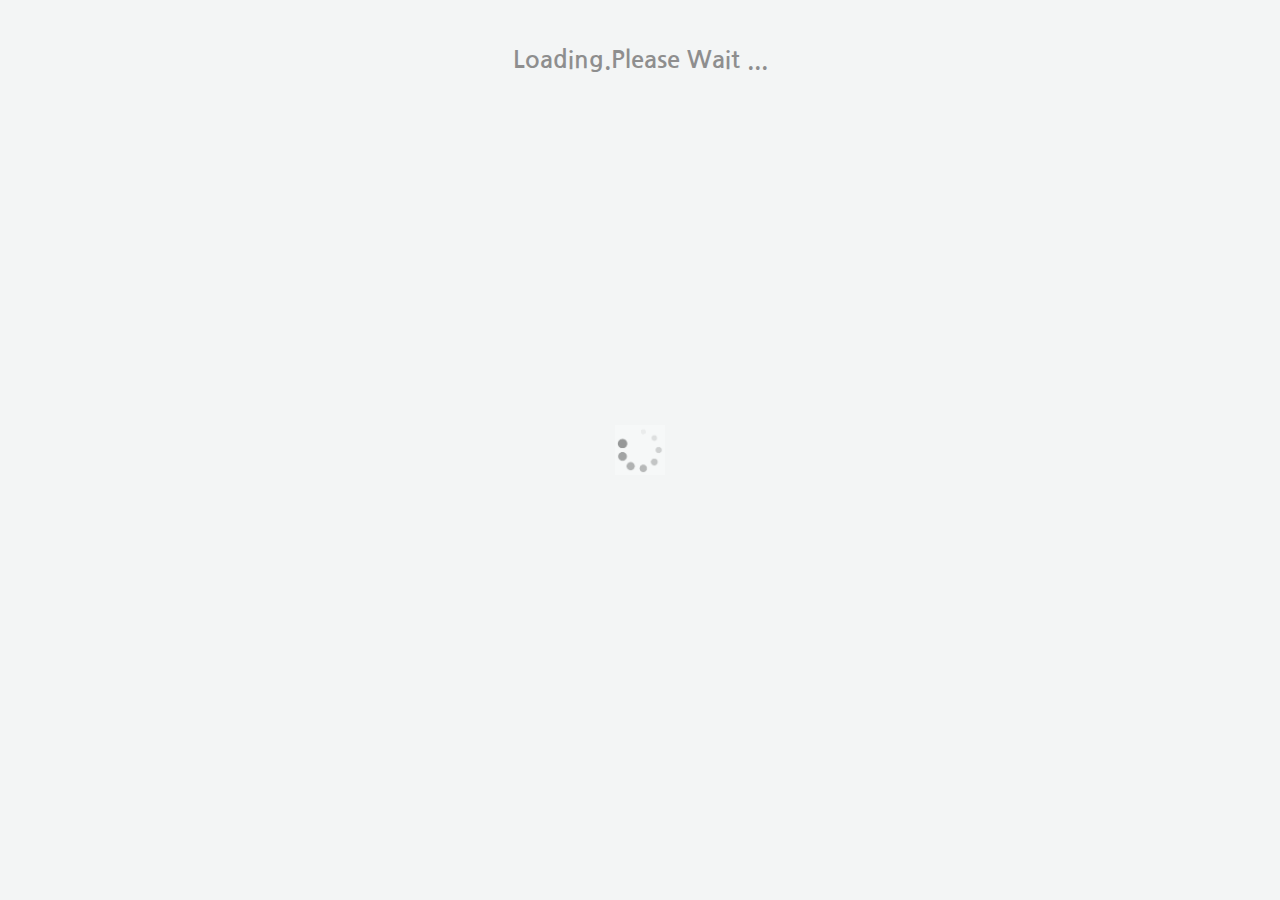
<file: projects/vuejs-quiz/index.html>
<!DOCTYPE html><html lang=en><head><meta charset=utf-8><meta http-equiv=X-UA-Compatible content="IE=edge"><meta name=viewport content="width=device-width,initial-scale=1"><link rel=icon href=/favicon.ico><title>vuejs-quiz</title><link href=css/app.b7cbb6f6.css rel=preload as=style><link href=js/app.bb2daa9f.js rel=preload as=script><link href=js/chunk-vendors.8834dc57.js rel=preload as=script><link href=css/app.b7cbb6f6.css rel=stylesheet></head><body><noscript><strong>We're sorry but vuejs-quiz doesn't work properly without JavaScript enabled. Please enable it to continue.</strong></noscript><div id=app></div><script src=js/chunk-vendors.8834dc57.js></script><script src=js/app.bb2daa9f.js></script></body></html>
</file>
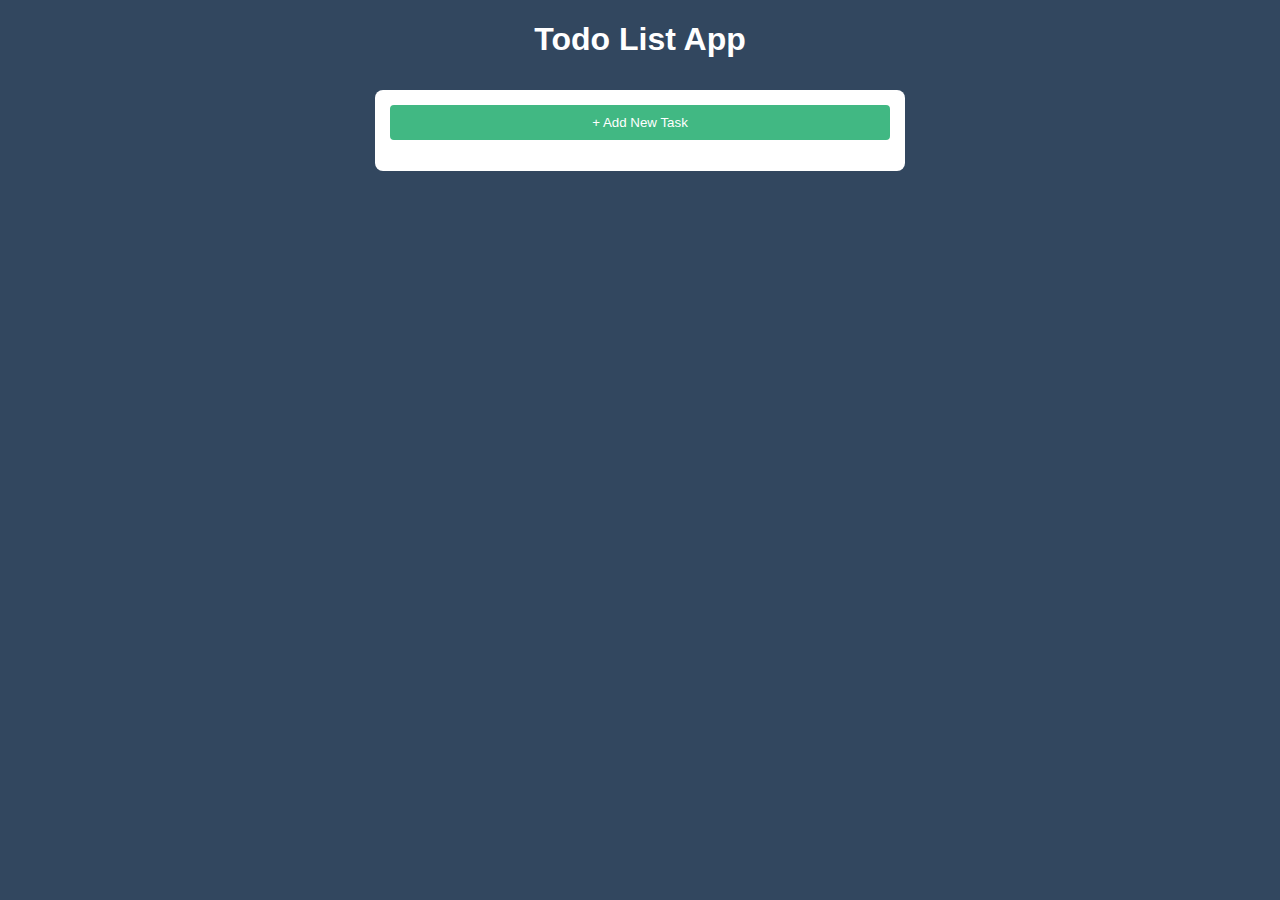
<file: projects/vuejs-todo-app-api/index.html>
<!DOCTYPE html><html lang=en><head><meta charset=utf-8><meta http-equiv=X-UA-Compatible content="IE=edge"><meta name=viewport content="width=device-width,initial-scale=1"><link rel=icon href=/favicon.ico><title>Todo App in Vuejs</title><link href=css/app.cf547818.css rel=preload as=style><link href=js/app.9bb6f2ec.js rel=preload as=script><link href=js/chunk-vendors.93aa176d.js rel=preload as=script><link href=css/app.cf547818.css rel=stylesheet></head><body><noscript><strong>We're sorry but vuejs-todo-app-api doesn't work properly without JavaScript enabled. Please enable it to continue.</strong></noscript><div id=app></div><script src=js/chunk-vendors.93aa176d.js></script><script src=js/app.9bb6f2ec.js></script></body></html>
</file>
